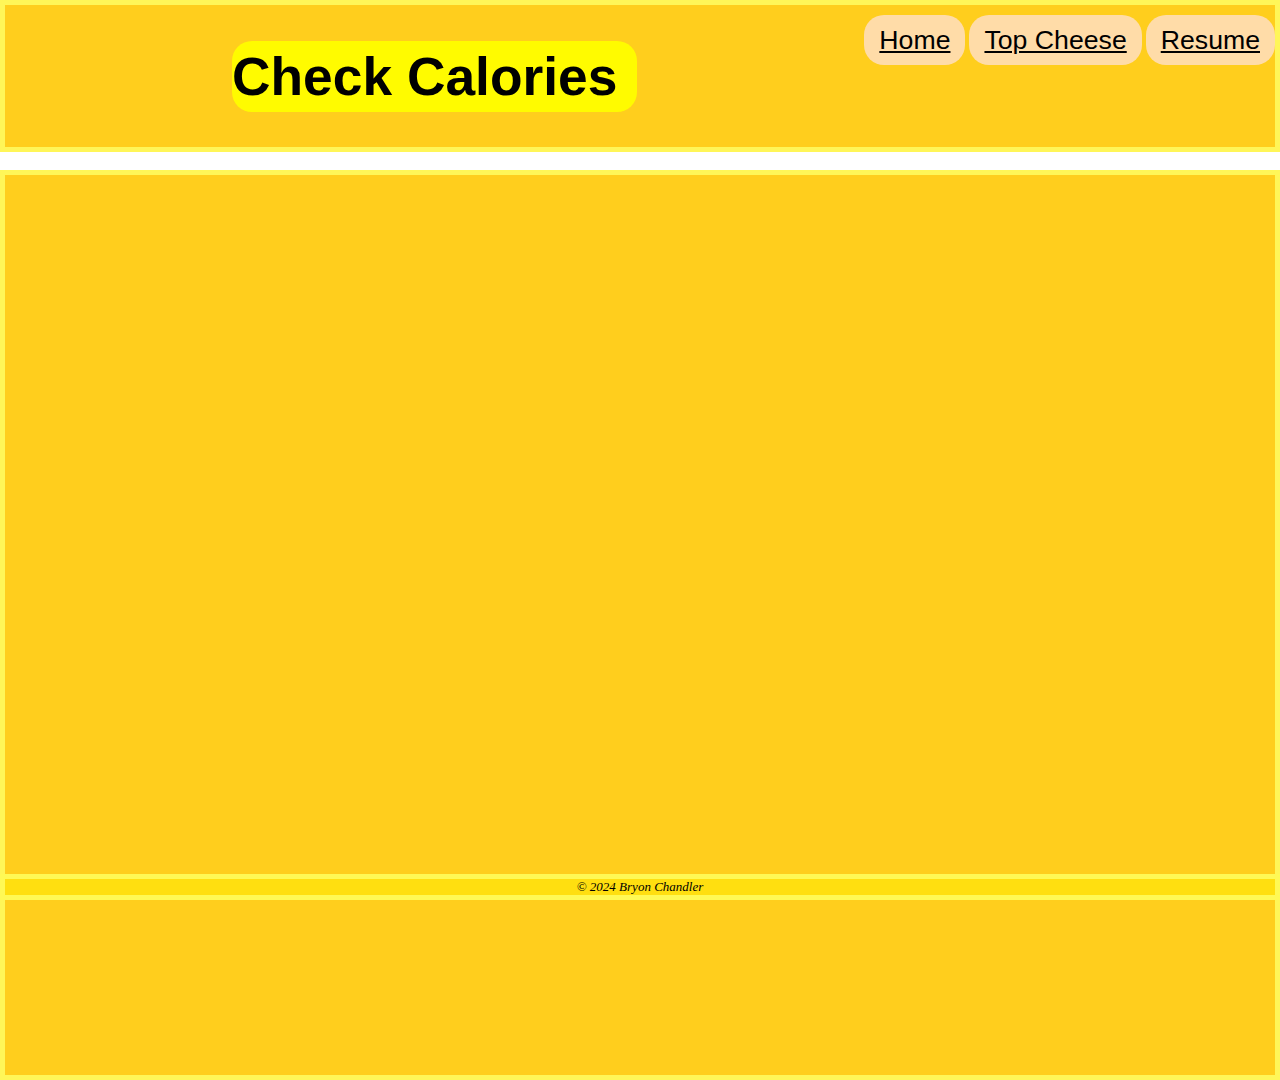
<file: html/calories.html>
<!DOCTYPE html>
<html lang="en">
<head>
    <meta charset="UTF-8">
    <meta name="viewport" content="width=device-width, initial-scale=1.0">
    <title>Calories</title>
    <link rel="stylesheet" href="../css1/divstyles.css">
    <link rel="stylesheet" href="../css1/styles.css">
</head>
<body>
    <div class="common top">
        <div class="nav">
            <a href="../index.html">Home</a>
            <a href="../html/topcheese.html">Top Cheese</a>
            <a href="../../index.html">Resume</a>
        </div>
         <h1 class="h1n">Check Calories</h1>
            
     </div>
    <div class="common content">
        <div class='tableauPlaceholder' id='viz1713199381686' style='position: relative'><noscript><a href='https:&#47;&#47;myintakepro.com&#47;what-is-the-healthiest-cheese&#47;'><img alt='Calorie Dash ' src='https:&#47;&#47;public.tableau.com&#47;static&#47;images&#47;Ch&#47;Cheese-LowCalorie&#47;CalorieDash&#47;1_rss.png' style='border: none' /></a></noscript><object class='tableauViz'  style='display:none;'><param name='host_url' value='https%3A%2F%2Fpublic.tableau.com%2F' /> <param name='embed_code_version' value='3' /> <param name='site_root' value='' /><param name='name' value='Cheese-LowCalorie&#47;CalorieDash' /><param name='tabs' value='no' /><param name='toolbar' value='yes' /><param name='static_image' value='https:&#47;&#47;public.tableau.com&#47;static&#47;images&#47;Ch&#47;Cheese-LowCalorie&#47;CalorieDash&#47;1.png' /> <param name='animate_transition' value='yes' /><param name='display_static_image' value='yes' /><param name='display_spinner' value='yes' /><param name='display_overlay' value='yes' /><param name='display_count' value='yes' /><param name='language' value='en-US' /></object></div>                <script type='text/javascript'>                    var divElement = document.getElementById('viz1713199381686');                    var vizElement = divElement.getElementsByTagName('object')[0];                    vizElement.style.minWidth='420px';vizElement.style.maxWidth='1350px';vizElement.style.width='100%';vizElement.style.minHeight='587px';vizElement.style.maxHeight='887px';vizElement.style.height=(divElement.offsetWidth*0.75)+'px';                    var scriptElement = document.createElement('script');                    scriptElement.src = 'https://public.tableau.com/javascripts/api/viz_v1.js';                    vizElement.parentNode.insertBefore(scriptElement, vizElement);                </script>
    </div> <!--both "common" and "content" are differnt style elements-->
    <div class="common bottom">&copy 2024 Bryon Chandler</div>
    
</body>
</html>
</file>
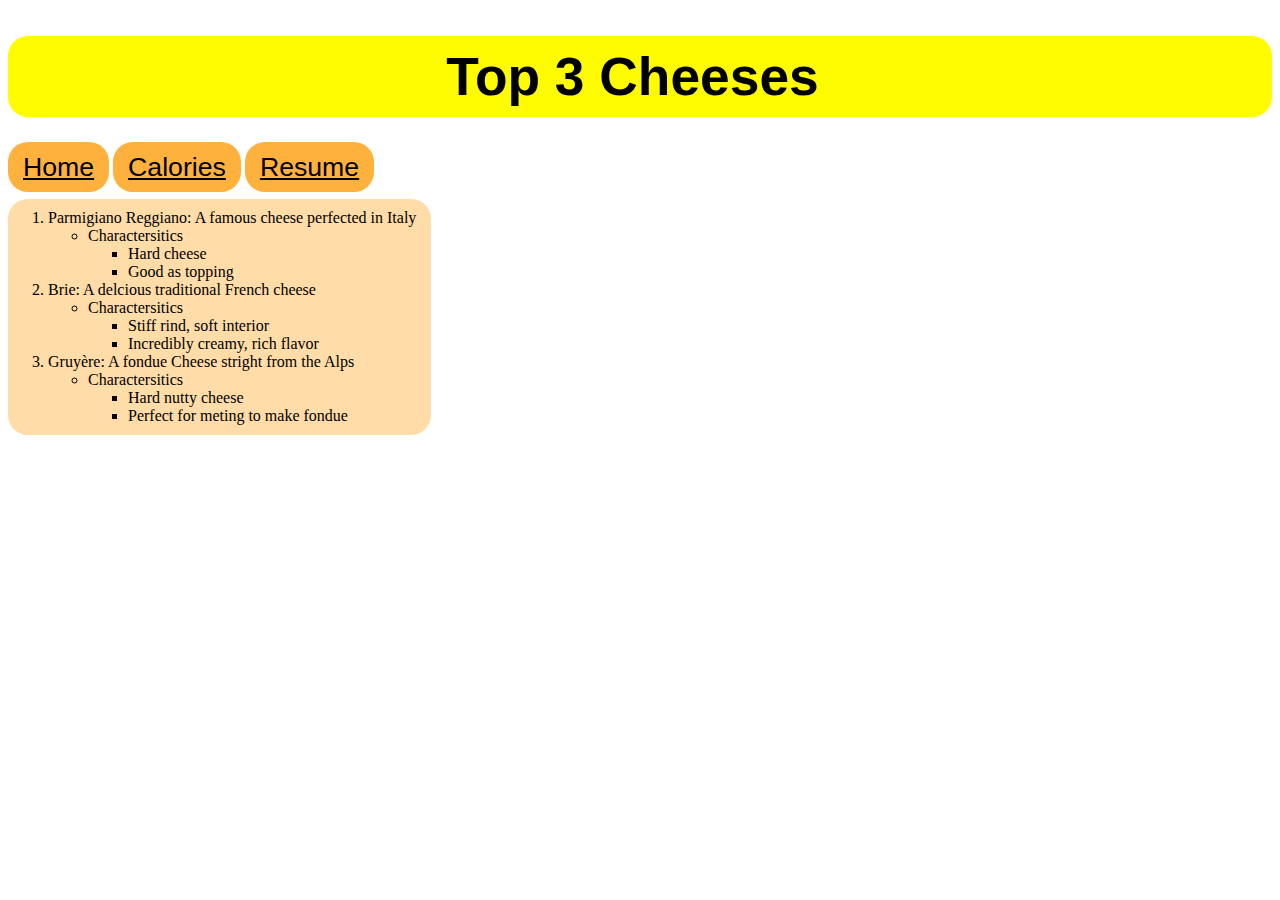
<file: html/topcheese.html>
<!DOCTYPE html>
<html lang="en">
<head>
    <meta charset="UTF-8">
    <meta name="viewport" content="width=device-width, initial-scale=1.0">
    <title>Top Cheeses</title>
    <link rel="stylesheet" href="../css1/styles.css">
    <style>
        body{
            background-image: url('https://media.npr.org/assets/img/2013/01/22/cows_wide-c16d4551996961e852b8708ae0c951020a98665f.jpg');
            background-repeat: no-repeat;
            background-position: center center;
            background-size: 300% auto;
        }
    </style>
</head>
<body>
    <h1>Top 3 Cheeses</h1>
    <a class="acheese" href="../index.html">Home</a>
    <a class="acheese"href="../html/calories.html">Calories</a>
    <a class="acheese" href="../../index.html">Resume</a><br>
    
    <ol class="whitebox">
        <li>Parmigiano Reggiano: A famous cheese perfected in Italy</li>
            <ul>
                <li>Charactersitics</li>
                    <ul>
                        <li>Hard cheese</li>
                     <li>Good as topping</li>
                    </ul>
            
            </ul>
        <li>Brie: A delcious traditional French cheese</li>
        <ul>
            <li>Charactersitics</li>
            <ul>
                <li>Stiff rind, soft interior</li>
                <li>Incredibly creamy, rich flavor</li>
            </ul>
        </ul>
        <li>Gruyère: A fondue Cheese stright from the Alps</li>
        <ul>
            <li>Charactersitics</li>
                <ul>
                    <li>Hard nutty cheese</li>
                    <li>Perfect for meting to make fondue</li>
                </ul>
        </ul>
    </ol>
</body>
</html>
</file>
<file: css1/divstyles.css>
/*postioning styles*/
.common{
    position: absolute;
    border: 5px solid rgba(255, 255, 101, 0.82);
    background-color: rgb(255, 206, 29);
}
.bottom{
    position: fixed;
    bottom: 0px;
    left: 0px;
    right: 0px;
    text-align: center;
    font-style: italic;
    font-size: small;
    background-color: rgb(255, 223, 16);
    color: black;
}
.top{
    position: fixed;
    top: 0px;
    left: 0px;
    right: 0px;
    text-align: center;
    color: rgb(91, 46, 0);
   
}
.content{
    top: 170px;
    left: 0px;
    right: 0px;
    bottom: 0px;
    height: 100%;
}

.head{
    background-color: yellow;
}

.nav{
    position: relative;
    top: 20px;
    float:right;
    color: white;

    
}
</file>
<file: css1/styles.css>
body{
    background-image: ('https://i.pinimg.com/736x/45/65/e6/4565e669ef29722a6e4968f2afb19e21.jpg');
    color: rgb(255, 145, 0); /*text color*/
    font-family:Georgia, 'Times New Roman', Times, serif;
    
}
h1{
    font-family:'Gill Sans', 'Gill Sans MT', Calibri, 'Trebuchet MS', sans-serif;
    text-align: center;
    font-size: 40pt;
    background-color: rgb(255, 251, 0);
    padding-top: 10px;
    padding-bottom: 10px;
    padding-right: 15px;
    border-radius: 20px;
    color: black;
   
}
h3{
    font-family:Arial, Helvetica, sans-serif;
    text-align: center;
    font-style: italic;
    color: rgb(0, 0, 0);
}
.acheese{
    color:black;
    font-family:'Gill Sans', 'Gill Sans MT', Calibri, 'Trebuchet MS', sans-serif;
    text-align: center;
    font-size: 20pt;
    background-color: rgb(255, 177, 61);
    padding-top: 10px;
    padding-bottom: 10px;
    padding-right: 15px;
    border-radius: 20px;
    padding-left: 15px;
    margin-bottom:5px ;
}
a{
    color:black;
    font-family:'Gill Sans', 'Gill Sans MT', Calibri, 'Trebuchet MS', sans-serif;
    text-align: center;
    font-size: 20pt;
    background-color: rgb(255, 220, 168);
    padding-top: 10px;
    padding-bottom: 10px;
    padding-right: 15px;
    border-radius: 20px;
    padding-left: 15px;
    margin-bottom:5px ;
}
a:visited{
    color: black;
}
img{
    border: 10px solid rgb(255, 255, 255);
    padding: 5px;
    margin: 5px;
    /*centers stuff*/
    /*display: block;
    margin: auto;*/
    /*center 1 image*/
}
.imgcenter{
    display: block;
    margin: auto;
}
.rizz{
    font-family:'Segoe UI', Tahoma, Geneva, Verdana, sans-serif;
    color:black;
    font-size: 13pt;
    font-style: italic;
    background-color: rgb(255, 220, 168);
    border: 10px solid rgb(255, 255, 255);
    padding: 5px;
    margin:20px;
    text-align: center;
}
.cool:hover{
    color: rgb(255, 0, 0);
}
li:hover{
    text-decoration: underline;
}
.tcenter{
    text-align: center;
}
.whitebox {
    background-color: rgb(255, 220, 168);
    padding-top: 10px;
    padding-bottom: 10px;
    padding-right: 15px;
    border-radius: 20px;
    color: black;
    display: inline-block;
    max-width: 100%; /* Set the maximum width to 100% */

  }
.bodybackground{
    background-image: URL('https://i.pinimg.com/736x/45/65/e6/4565e669ef29722a6e4968f2afb19e21.jpg');
            background-repeat: no-repeat;
            background-size: cover;
}
.h1n{
    font-family:'Gill Sans', 'Gill Sans MT', Calibri, 'Trebuchet MS', sans-serif;
    text-align: center;
    font-size: 40pt;
    background-color: rgb(255, 251, 0);
    padding-top: 5px;
    padding-bottom: 5px;
    padding-right: 20px;
    border-radius: 20px;
    color: black;
    max-width: 90%;
    display: inline-block;
}
</file>
